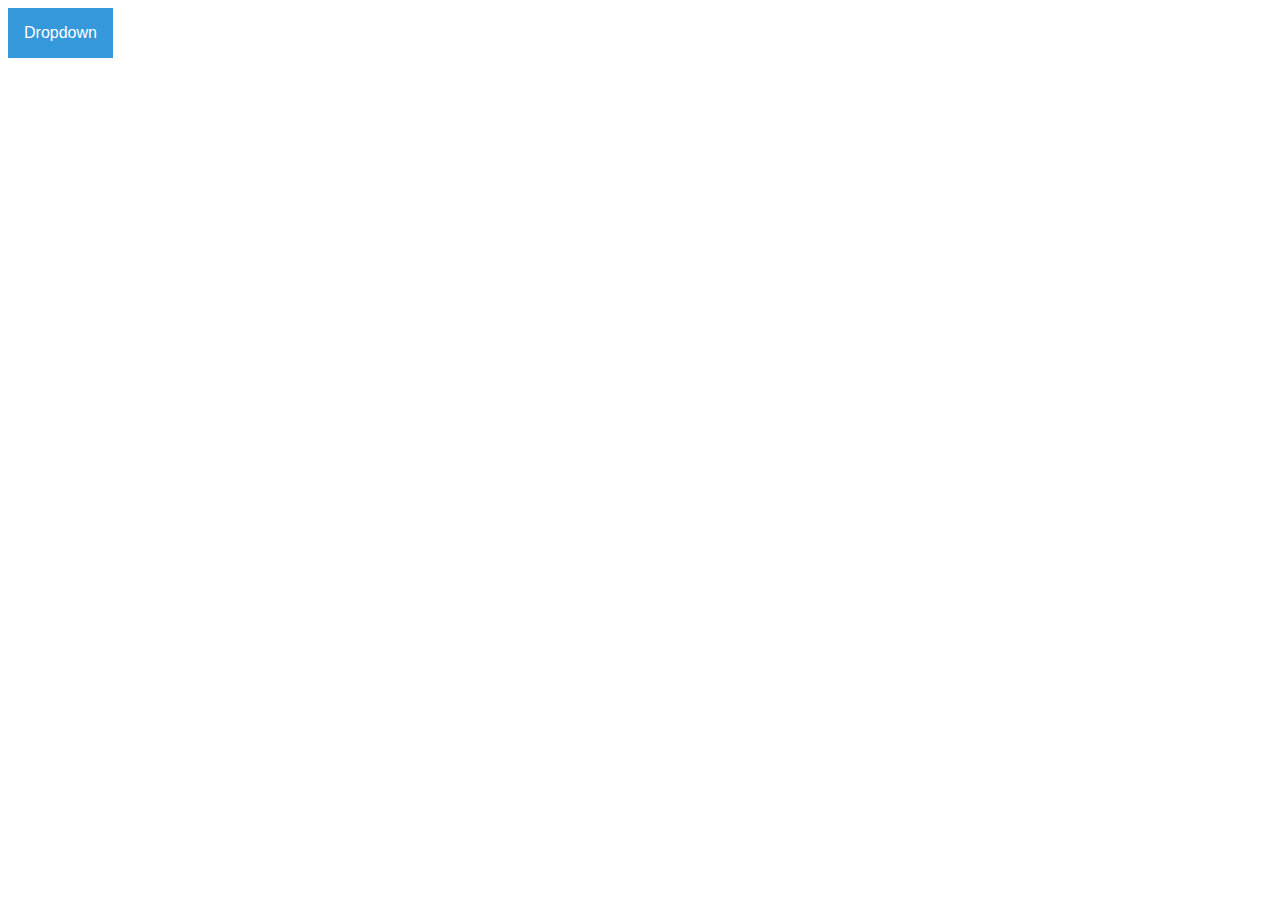
<file: testfile/dropdown-menu.html>
<!DOCTYPE html>
<html lang="en">
<head>
    <meta charset="UTF-8">
    <meta name="viewport" content="width=device-width, initial-scale=1.0">
    <title>Document</title>
    <style>
        /* Dropdown Button */
.dropbtn {
  background-color: #3498DB;
  color: white;
  padding: 16px;
  font-size: 16px;
  border: none;
  cursor: pointer;
}

/* Dropdown button on hover & focus */
.dropbtn:hover, .dropbtn:focus {
  background-color: #2980B9;
}

/* The container <div> - needed to position the dropdown content */
.dropdown {
  position: relative;
  display: inline-block;
}

/* Dropdown Content (Hidden by Default) */
.dropdown-content {
  display: none;
  position: absolute;
  background-color: #f1f1f1;
  min-width: 160px;
  box-shadow: 0px 8px 16px 0px rgba(0,0,0,0.2);
  z-index: 1;
}

/* Links inside the dropdown */
.dropdown-content a {
  color: black;
  padding: 12px 16px;
  text-decoration: none;
  display: block;
}

/* Change color of dropdown links on hover */
.dropdown-content a:hover {background-color: #ddd}

/* Show the dropdown menu (use JS to add this class to the .dropdown-content container when the user clicks on the dropdown button) */
.show {display:block;}

    </style>
</head>
<body>

    <div class="dropdown">
        <button onclick="myFunction()" class="dropbtn">Dropdown</button>
        <div id="myDropdown" class="dropdown-content">
          <a href="#">Link 1</a>
          <a href="#">Link 2</a>
          <a href="#">Link 3</a>
        </div>
      </div>

      <script>
/* When the user clicks on the button,
toggle between hiding and showing the dropdown content */
function myFunction() {
  document.getElementById("myDropdown").classList.toggle("show");
}

// Close the dropdown menu if the user clicks outside of it
window.onclick = function(event) {
  if (!event.target.matches('.dropbtn')) {
    var dropdowns = document.getElementsByClassName("dropdown-content");
    var i;
    for (i = 0; i < dropdowns.length; i++) {
      var openDropdown = dropdowns[i];
      if (openDropdown.classList.contains('show')) {
        openDropdown.classList.remove('show');
      }
    }
  }
}

      </script>
    
</body>
</html>
</file>
